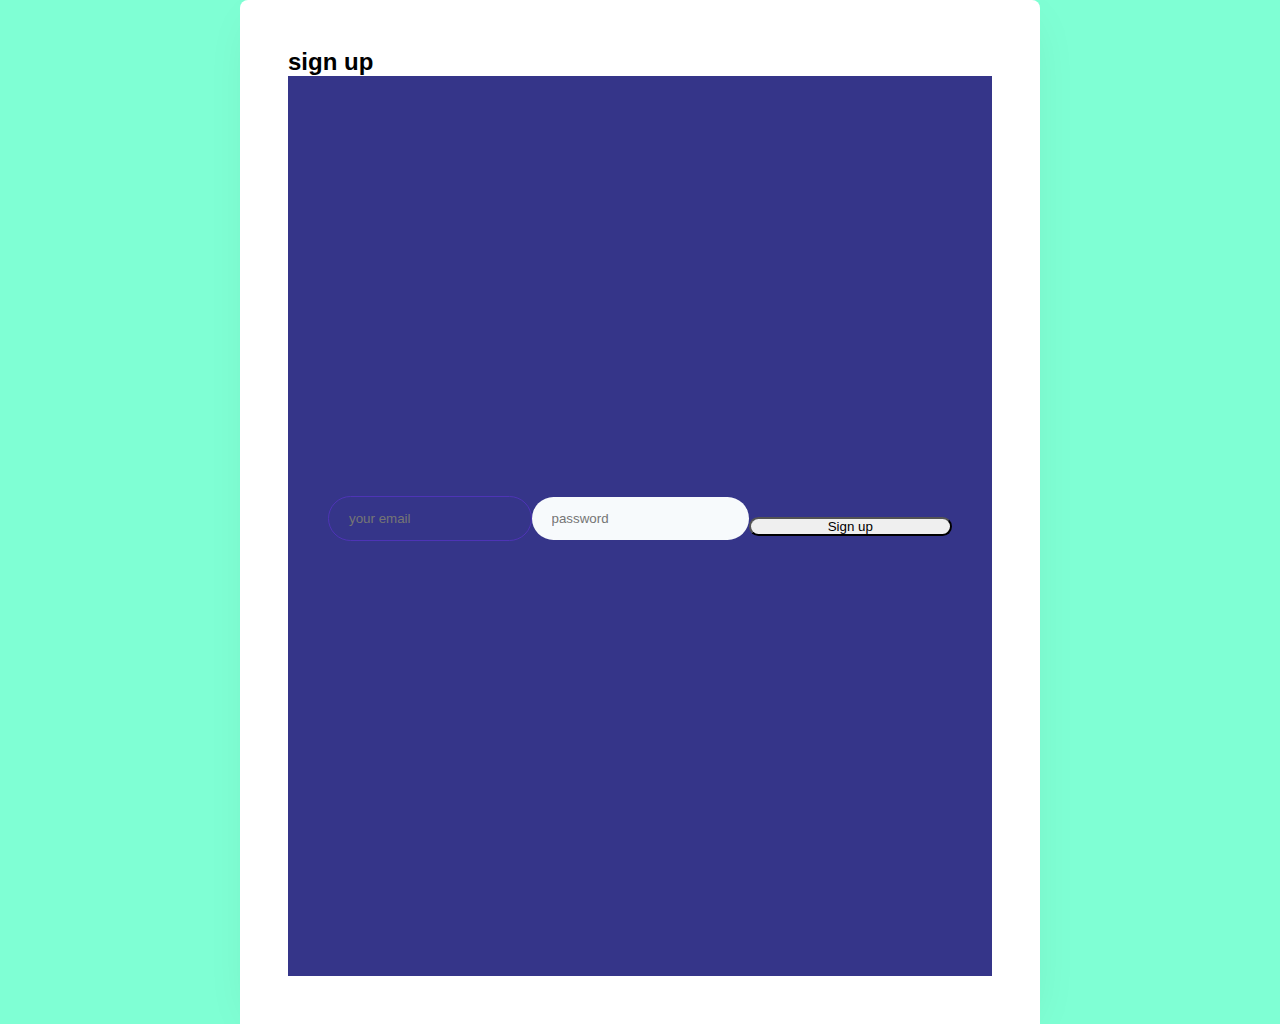
<file: login page/login.html>
<!DOCTYPE html>
<html lang="en">
<head>
    <meta charset="UTF-8">
    <meta name="viewport" content="width=device-width, initial-scale=1.0">
    <title>login</title>
    <link rel="stylesheet" href="login.css">
</head>
<body>
    <div class="login form">
        <div class="container">
            <div class="main">
                <div class="content">
                    <h2>sign up</h2>
                    <form action="" method="post">
                        <input type="text" name="" placeholder="your email" required autofocus>
                        <input type="password" name="" placeholder="password" required autofocus>
                        <button class="btn" type="submit">Sign up

                        </button>

                    </form>
                    <!-- <p class="account">Sign up</p> -->



                </div>
            </div>
        </div>

    </div>













    
</body>
</html>
</file>
<file: login page/login.css>
*{
    padding: 0;
    margin: 0;
    box-sizing: border-box;
    font-family: 'poppins',sans-serif;
}
body{
    background-color: aquamarine;
}
.login form{
    position: relative;
    min-height: 100vh;
    z-index: 0;
    background-color:rgb(53, 53, 137);
    justify-content: center;
    padding: 40px;
    display: grid;
    grid-template-columns: 1fr auto 1fr;
    align-items: center;
}
.container{
    max-width: 800px;
    margin: 0 auto;

}

.login form h2{
    line-height: 40px;
    margin-bottom: 5px;
    font-size: 30px;
    font-weight: 500;
    color: #272727;
    text-align: center;
}
.login form .main{
    position: relative;
    display: flex;
    margin: 30px 0;

}

.content{
    flex-basis: 50%;
    padding: 3em 3em;
    background: #fff;
    box-shadow: 2px 9px 49px -17px rgba(0,0,0,0.1);
    border-top-left-radius: 8px;
    border-top-right-radius: 8px;

}

.form-img{
    flex-basis: 50%;
    background: #fff;
    background-size: cover;
    padding: 40px;
    border-top-right-radius: 8px;
    border-bottom-right-radius: 8px;
    text-align: center;
    display: grid;
}
.form-img img{
    max-width: 100%;
}
p{
    color: #666;
    font-size: 16px;
    line-height: 25px;
    opacity: 0.6;
    text-align: center;

}
.btn,button,input{

    border-radius: 35px;
}.btn:hover,button:hover{
    transition: 0.5s ease;

}
a{
    text-decoration: none;

}
.login form form{
    margin: 30px 0;
}
.login form input{
    outline: none;
    margin-bottom: 15px;
    font-stretch: 16px;
    color: #999;
    text-align: left;
    padding: 14px 20px;
    width: 100%;
    display: inline-block;
    box-sizing: border-box;
    border: none;
    background: #f7fafc;
    transition: 0.3s ease;
}
.login form input:focus{
    background: transparent;
    border: 1px solid #4e34b6;

}

.
</file>
